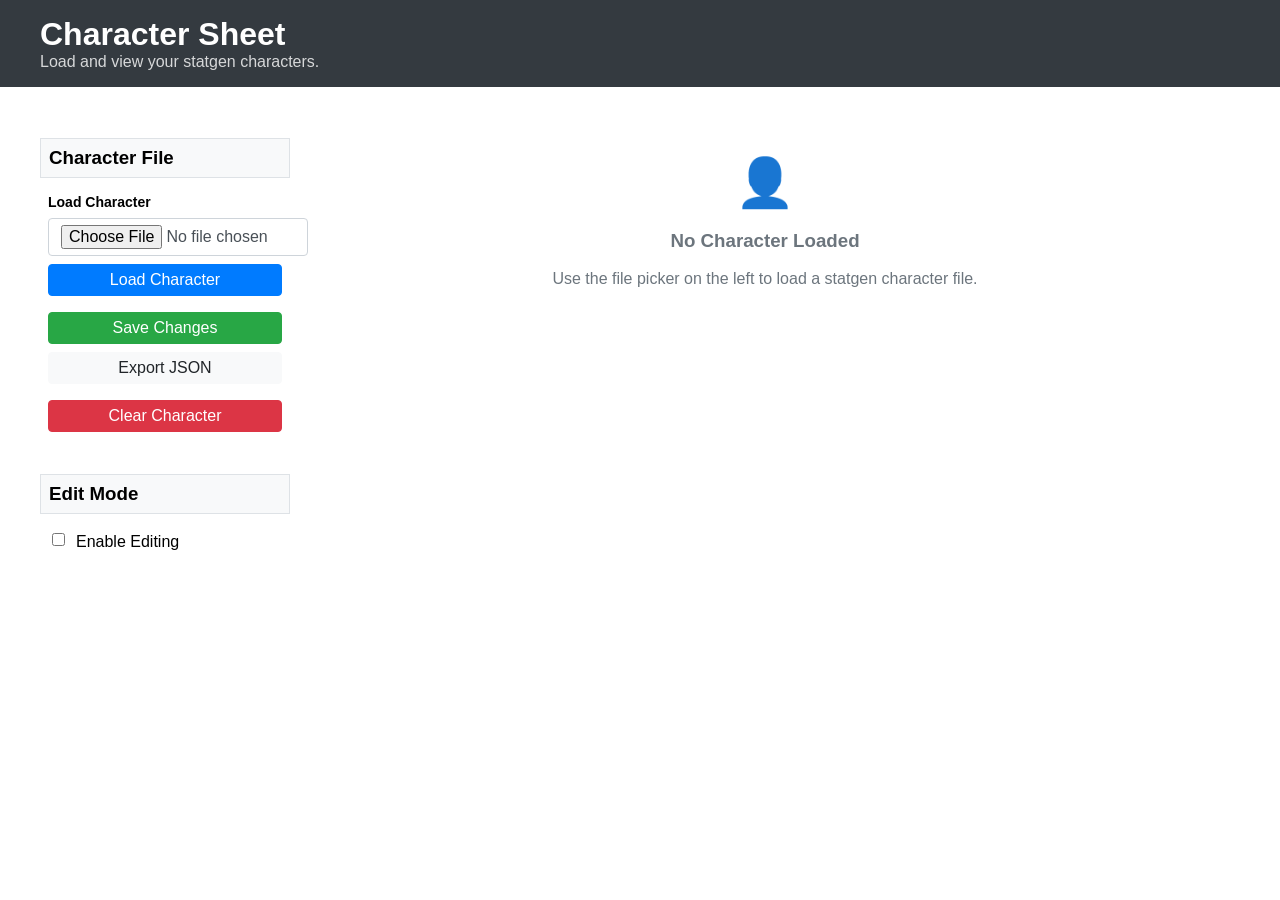
<file: charactersheet-standalone.html>
<!DOCTYPE html>
<html lang="en">
<head>
	<meta charset="utf-8">
	<meta name="viewport" content="width=device-width, initial-scale=1, viewport-fit=cover">
	<meta name="mobile-web-app-capable" content="yes">
	
	<title>Character Sheet - 5etools</title>
	
	<style>
		/* Basic 5etools-style CSS */
		.ve-flex { display: flex; }
		.ve-flex-col { flex-direction: column; }
		.ve-flex-wrap { flex-wrap: wrap; }
		.ve-flex-v-center { align-items: center; }
		.ve-flex-h-center { justify-content: center; }
		.ve-flex-h-right { justify-content: flex-end; }
		.ve-flex-vh-center { align-items: center; justify-content: center; }
		.ve-justify-between { justify-content: space-between; }
		.ve-gap-3 { gap: 0.75rem; }
		.ve-mb-3 { margin-bottom: 0.75rem; }
		.ve-mb-4 { margin-bottom: 1rem; }
		.ve-mt-2 { margin-top: 0.5rem; }
		.ve-mr-3 { margin-right: 0.75rem; }
		.ve-p-3 { padding: 0.75rem; }
		.ve-p-4 { padding: 1rem; }
		.ve-p-5 { padding: 1.25rem; }
		.ve-py-1 { padding-top: 0.25rem; padding-bottom: 0.25rem; }
		.ve-py-2 { padding-top: 0.5rem; padding-bottom: 0.5rem; }
		.ve-px-3 { padding-left: 0.75rem; padding-right: 0.75rem; }
		.ve-border-bottom { border-bottom: 1px solid #dee2e6; }
		.ve-border-top { border-top: 1px solid #dee2e6; }
		.ve-text-center { text-align: center; }
		.ve-bold { font-weight: bold; }
		.ve-muted { color: #6c757d; }
		.ve-small { font-size: 0.875em; }
		.ve-no-wrap { white-space: nowrap; }
		.ve-my-0 { margin-top: 0; margin-bottom: 0; }
		.ve-w-100 { width: 100%; }
		.ve-h-100 { height: 100%; }
		.ve-sidebar { width: 250px; min-width: 250px; }
		.ve-main { flex: 1; }
		.ve-sidebar-section { margin-bottom: 1rem; }
		.ve-sidebar-header { font-weight: bold; margin-bottom: 0.5rem; padding: 0.5rem; background: #f8f9fa; border: 1px solid #dee2e6; }
		.ve-sidebar-content { padding: 0.5rem; }
		.ve-form-group { margin-bottom: 1rem; }
		.ve-form-control { 
			display: block; width: 100%; padding: 0.375rem 0.75rem; 
			font-size: 1rem; line-height: 1.5; color: #495057; 
			background-color: #fff; border: 1px solid #ced4da; border-radius: 0.25rem;
		}
		.ve-btn { 
			display: inline-block; padding: 0.375rem 0.75rem; margin-bottom: 0;
			font-size: 1rem; font-weight: 400; text-align: center; 
			white-space: nowrap; vertical-align: middle; cursor: pointer;
			user-select: none; border: 1px solid transparent; border-radius: 0.25rem;
			text-decoration: none;
		}
		.ve-btn-primary { color: #fff; background-color: #007bff; border-color: #007bff; }
		.ve-btn-success { color: #fff; background-color: #28a745; border-color: #28a745; }
		.ve-btn-danger { color: #fff; background-color: #dc3545; border-color: #dc3545; }
		.ve-btn-default { color: #212529; background-color: #f8f9fa; border-color: #f8f9fa; }
		.ve-btn-block { display: block; width: 100%; }
		.ve-checkbox-label { display: flex; align-items: center; gap: 0.5rem; }
		.container { max-width: 1200px; margin: 0 auto; padding: 0 15px; }
		.page__header { background: #343a40; color: white; padding: 1rem 0; margin-bottom: 2rem; }
		.page__title { font-size: 2rem; margin: 0; }
		.page__subtitle { font-size: 1rem; margin: 0; opacity: 0.8; }
		body { margin: 0; font-family: -apple-system, BlinkMacSystemFont, "Segoe UI", Roboto, "Helvetica Neue", Arial, sans-serif; }
		label { display: block; margin-bottom: 0.5rem; }
		input, select { margin-bottom: 0.5rem; }
	</style>
</head>

<body>
	<header class="page__header">
		<div class="container ve-flex-v-center">
			<h1 class="page__title ve-no-wrap ve-my-0" id="page__title">Character Sheet</h1>
			<p class="page__subtitle ve-no-wrap ve-my-0" id="page__subtitle">Load and view your statgen characters.</p>
		</div>
	</header>

	<div class="container">
		<div class="ve-flex">
			<div class="ve-sidebar">
				<!-- File Operations -->
				<div class="ve-sidebar-section">
					<h3 class="ve-sidebar-header">Character File</h3>
					<div class="ve-sidebar-content">
						<div class="ve-form-group ve-mb-3">
							<label class="ve-bold ve-mb-1 ve-small">Load Character</label>
							<input type="file" id="file-input" accept=".json" class="ve-form-control">
							<button id="load-btn" class="ve-btn ve-btn-primary ve-btn-block ve-mt-2">Load Character</button>
						</div>
						<div class="ve-form-group ve-mb-3">
							<button id="save-btn" class="ve-btn ve-btn-success ve-btn-block">Save Changes</button>
							<button id="export-btn" class="ve-btn ve-btn-default ve-btn-block ve-mt-2">Export JSON</button>
						</div>
						<div class="ve-form-group ve-mb-3">
							<button id="clear-btn" class="ve-btn ve-btn-danger ve-btn-block">Clear Character</button>
						</div>
					</div>
				</div>

				<!-- Edit Mode Toggle -->
				<div class="ve-sidebar-section">
					<h3 class="ve-sidebar-header">Edit Mode</h3>
					<div class="ve-sidebar-content">
						<div class="ve-form-group">
							<label class="ve-checkbox-label">
								<input type="checkbox" id="edit-mode-toggle">
								<span>Enable Editing</span>
							</label>
						</div>
					</div>
				</div>
			</div>

			<div class="ve-main">
				<!-- Character Sheet Content -->
				<div id="character-sheet" class="ve-flex-col ve-p-4">
					<!-- Character sheet will be rendered here -->
				</div>
			</div>
		</div>
	</div>

	<script type="text/javascript">
		class CharacterSheet {
			constructor () {
				this._characterData = null;
				this._isEditMode = false;
				this._characterSheet = null;
			}

			init () {
				this._characterSheet = document.getElementById('character-sheet');
				this._bindEvents();
				this._renderEmptyState();
			}

			_bindEvents () {
				console.log('Binding events...'); // Debug log
				
				// File input events
				const fileInput = document.getElementById('file-input');
				const loadBtn = document.getElementById('load-btn');
				
				console.log('File input element:', fileInput); // Debug log
				console.log('Load button element:', loadBtn); // Debug log
				
				// Try multiple event binding approaches
				fileInput.addEventListener('change', (e) => {
					console.log('File change event triggered:', e); // Debug log
					this._handleFileLoad(e);
				});
				
				loadBtn.addEventListener('click', () => {
					console.log('Load button clicked'); // Debug log
					fileInput.click();
				});
				
				// Also try direct click handler
				loadBtn.onclick = () => {
					console.log('Load button clicked (onclick)'); // Debug log
					fileInput.click();
				};
				
				document.getElementById('save-btn').addEventListener('click', () => this._handleSaveClick());
				document.getElementById('export-btn').addEventListener('click', () => this._handleExportClick());
				document.getElementById('clear-btn').addEventListener('click', () => this._handleClearClick());
				
				// Edit mode toggle
				document.getElementById('edit-mode-toggle').addEventListener('change', (e) => this._handleEditModeToggle(e));
			}

			_handleFileLoad (e) {
				console.log('File input changed:', e); // Debug log
				const file = e.target.files[0];
				if (!file) {
					console.log('No file selected'); // Debug log
					return;
				}

				console.log('File selected:', file.name, file.type, file.size); // Debug log

				const reader = new FileReader();
				reader.onload = (event) => {
					console.log('FileReader onload triggered'); // Debug log
					console.log('FileReader result:', event.target.result); // Debug log
					try {
						const data = JSON.parse(event.target.result);
						console.log('Loaded data:', data); // Debug log
						this._loadCharacterData(data);
					} catch (error) {
						console.error('JSON parse error:', error); // Debug log
						alert("Invalid JSON file. Please select a valid statgen character file.");
					}
				};
				reader.onerror = (error) => {
					console.error('FileReader error:', error); // Debug log
				};
				reader.readAsText(file);
			}

			_handleLoadClick () {
				document.getElementById('file-input').click();
			}

			_handleSaveClick () {
				if (!this._characterData) {
					alert("No character data to save. Please load a character first.");
					return;
				}

				if (this._isEditMode) {
					this._updateCharacterDataFromForm();
				}

				this._saveToLocalStorage();
				alert("Character saved successfully!");
			}

			_handleExportClick () {
				if (!this._characterData) {
					alert("No character data to export. Please load a character first.");
					return;
				}

				if (this._isEditMode) {
					this._updateCharacterDataFromForm();
				}

				const dataStr = JSON.stringify(this._characterData, null, 2);
				const blob = new Blob([dataStr], {type: "application/json"});
				const url = URL.createObjectURL(blob);
				
				const a = document.createElement("a");
				a.href = url;
				a.download = `character-${this._characterData.basic_charName || "unnamed"}.json`;
				document.body.appendChild(a);
				a.click();
				document.body.removeChild(a);
				URL.revokeObjectURL(url);
			}

			_handleClearClick () {
				if (confirm("Are you sure you want to clear the current character?")) {
					this._characterData = null;
					this._renderEmptyState();
					localStorage.removeItem("characterSheet_data");
				}
			}

			_handleEditModeToggle (e) {
				this._isEditMode = e.target.checked;
				console.log('Edit mode:', this._isEditMode); // Debug log
				this._renderCharacterSheet();
			}

			_loadCharacterData (data) {
				console.log('Loading character data:', data); // Debug log
				
				// Validate that this looks like a statgen file
				if (!data.fileType || data.fileType !== "statgen") {
					alert("Invalid file type. Please select a statgen character file.");
					return;
				}

				// Extract the state from the data
				this._characterData = data.state || data;
				console.log('Extracted character data:', this._characterData); // Debug log
				this._saveToLocalStorage();
				this._renderCharacterSheet();
			}

			_updateCharacterDataFromForm () {
				if (!this._characterData) return;

				// Update basic info
				const charNameInput = document.getElementById('char-name');
				const playerNameInput = document.getElementById('player-name');
				const alignmentInput = document.getElementById('alignment');
				
				if (charNameInput) this._characterData.basic_charName = charNameInput.value;
				if (playerNameInput) this._characterData.basic_playerName = playerNameInput.value;
				if (alignmentInput) this._characterData.basic_alignment = alignmentInput.value;

				// Update ability scores
				const abilities = ['str', 'dex', 'con', 'int', 'wis', 'cha'];
				abilities.forEach(ab => {
					const input = document.getElementById(`${ab}-score`);
					if (input) {
						const score = parseInt(input.value) || 0;
						this._characterData[`common_export_${ab}`] = score;
					}
				});
			}

			_saveToLocalStorage () {
				localStorage.setItem("characterSheet_data", JSON.stringify(this._characterData));
			}

			_loadFromLocalStorage () {
				const saved = localStorage.getItem("characterSheet_data");
				if (saved) {
					try {
						this._characterData = JSON.parse(saved);
						return true;
					} catch (e) {
						return false;
					}
				}
				return false;
			}

			_renderEmptyState () {
				this._characterSheet.innerHTML = `
					<div class="ve-flex-col ve-text-center ve-muted ve-p-5">
						<div style="font-size: 3rem; margin-bottom: 1rem;">👤</div>
						<h3>No Character Loaded</h3>
						<p>Use the file picker on the left to load a statgen character file.</p>
					</div>
				`;
			}

			_renderCharacterSheet () {
				if (!this._characterData) {
					this._renderEmptyState();
					return;
				}

				console.log('Rendering character sheet with data:', this._characterData); // Debug log

				const abilities = ['str', 'dex', 'con', 'int', 'wis', 'cha'];

				this._characterSheet.innerHTML = `
					<!-- Character Header -->
					<div class="ve-flex-col ve-p-4 ve-border-bottom">
						<h2 class="ve-text-center ve-mb-4">Character Information</h2>
						<div class="ve-flex ve-flex-wrap ve-gap-3 ve-justify-center">
							<div class="ve-form-group">
								<label class="ve-bold ve-mb-1 ve-small">Character Name</label>
								${this._isEditMode ? 
									`<input type="text" id="char-name" class="ve-form-control" value="${this._characterData.basic_charName || ''}">` :
									`<div class="ve-form-control ve-bold">${this._characterData.basic_charName || '—'}</div>`
								}
							</div>
							<div class="ve-form-group">
								<label class="ve-bold ve-mb-1 ve-small">Player Name</label>
								${this._isEditMode ? 
									`<input type="text" id="player-name" class="ve-form-control" value="${this._characterData.basic_playerName || ''}">` :
									`<div class="ve-form-control ve-bold">${this._characterData.basic_playerName || '—'}</div>`
								}
							</div>
							<div class="ve-form-group">
								<label class="ve-bold ve-mb-1 ve-small">Alignment</label>
								${this._isEditMode ? 
									`<select id="alignment" class="ve-form-control">
										<option value="">Select alignment...</option>
										<option value="Lawful Good" ${this._characterData.basic_alignment === 'Lawful Good' ? 'selected' : ''}>Lawful Good</option>
										<option value="Neutral Good" ${this._characterData.basic_alignment === 'Neutral Good' ? 'selected' : ''}>Neutral Good</option>
										<option value="Chaotic Good" ${this._characterData.basic_alignment === 'Chaotic Good' ? 'selected' : ''}>Chaotic Good</option>
										<option value="Lawful Neutral" ${this._characterData.basic_alignment === 'Lawful Neutral' ? 'selected' : ''}>Lawful Neutral</option>
										<option value="True Neutral" ${this._characterData.basic_alignment === 'True Neutral' ? 'selected' : ''}>True Neutral</option>
										<option value="Chaotic Neutral" ${this._characterData.basic_alignment === 'Chaotic Neutral' ? 'selected' : ''}>Chaotic Neutral</option>
										<option value="Lawful Evil" ${this._characterData.basic_alignment === 'Lawful Evil' ? 'selected' : ''}>Lawful Evil</option>
										<option value="Neutral Evil" ${this._characterData.basic_alignment === 'Neutral Evil' ? 'selected' : ''}>Neutral Evil</option>
										<option value="Chaotic Evil" ${this._characterData.basic_alignment === 'Chaotic Evil' ? 'selected' : ''}>Chaotic Evil</option>
									</select>` :
									`<div class="ve-form-control ve-bold">${this._characterData.basic_alignment || '—'}</div>`
								}
							</div>
						</div>
					</div>

					<!-- Race & Background -->
					<div class="ve-flex-col ve-p-4 ve-border-bottom">
						<h3 class="ve-text-center ve-mb-3">Race & Background</h3>
						<div class="ve-flex ve-flex-wrap ve-gap-3">
							<div class="ve-form-group">
								<label class="ve-bold ve-mb-1 ve-small">Race</label>
								<div class="ve-form-control ve-bold">${this._getRaceName() || '—'}</div>
							</div>
							<div class="ve-form-group">
								<label class="ve-bold ve-mb-1 ve-small">Background</label>
								<div class="ve-form-control ve-bold">${this._getBackgroundName() || '—'}</div>
							</div>
						</div>
					</div>

					<!-- Ability Scores -->
					<div class="ve-flex-col ve-p-4">
						<h3 class="ve-text-center ve-mb-3">Ability Scores</h3>
						<div class="ve-flex ve-flex-wrap ve-gap-3 ve-justify-center">
							${abilities.map(ab => `
								<div class="ve-form-group">
									<label class="ve-bold ve-mb-1 ve-small">${this._getAbilityName(ab)} (${ab.toUpperCase()})</label>
									${this._isEditMode ? 
										`<input type="number" id="${ab}-score" class="ve-form-control" min="1" max="20" value="${this._characterData[`common_export_${ab}`] || 0}">` :
										`<div class="ve-flex ve-justify-between ve-form-control">
											<span class="ve-bold">${this._characterData[`common_export_${ab}`] || 0}</span>
											<span class="ve-muted">(${this._getAbilityModifier(this._characterData[`common_export_${ab}`] || 0)})</span>
										</div>`
									}
								</div>
							`).join('')}
						</div>
					</div>

					<!-- ASI & Feats -->
					${this._renderAsiFeatsSection()}
				`;
			}

			_getRaceName () {
				if (!this._characterData.common_raceChoiceMetasFrom || this._characterData.common_raceChoiceMetasFrom.length === 0) {
					return null;
				}
				
				const raceId = this._characterData.common_raceChoiceMetasFrom[0];
				// This would need to be mapped to actual race data - for now just return the ID
				return raceId || "Unknown Race";
			}

			_getBackgroundName () {
				if (!this._characterData.common_backgroundChoiceMetasFrom || this._characterData.common_backgroundChoiceMetasFrom.length === 0) {
					return null;
				}
				
				const backgroundId = this._characterData.common_backgroundChoiceMetasFrom[0];
				// This would need to be mapped to actual background data - for now just return the ID
				return backgroundId || "Unknown Background";
			}

			_getAbilityName (ab) {
				const names = {
					'str': 'Strength',
					'dex': 'Dexterity', 
					'con': 'Constitution',
					'int': 'Intelligence',
					'wis': 'Wisdom',
					'cha': 'Charisma'
				};
				return names[ab] || ab.toUpperCase();
			}

			_getAbilityModifier (score) {
				return Math.floor((score - 10) / 2);
			}

			_renderAsiFeatsSection () {
				if (!this._characterData.common_cntAsi && !this._characterData.common_cntFeatsCustom) {
					return '';
				}

				const asiCount = this._characterData.common_cntAsi || 0;
				const featCount = this._characterData.common_cntFeatsCustom || 0;

				return `
					<div class="ve-flex-col ve-p-4 ve-border-top">
						<h3 class="ve-text-center ve-mb-3">Ability Score Improvements & Feats</h3>
						<div class="ve-flex ve-flex-wrap ve-gap-3">
							<div class="ve-form-group">
								<label class="ve-bold ve-mb-1 ve-small">ASI Count</label>
								<div class="ve-form-control ve-bold">${asiCount}</div>
							</div>
							<div class="ve-form-group">
								<label class="ve-bold ve-mb-1 ve-small">Custom Feats</label>
								<div class="ve-form-control ve-bold">${featCount}</div>
							</div>
						</div>
					</div>
				`;
			}
		}

		// Initialize the character sheet immediately
		console.log('Script starting...'); // Debug log
		
		// Initialize character sheet when page loads
		document.addEventListener('DOMContentLoaded', function() {
			console.log('DOM loaded, initializing character sheet'); // Debug log
			
			// Check if CharacterSheet class is defined
			if (typeof CharacterSheet === 'undefined') {
				console.error('CharacterSheet class not defined!'); // Debug log
				return;
			}
			
			const characterSheet = new CharacterSheet();
			console.log('CharacterSheet instance created:', characterSheet); // Debug log
			
			characterSheet.init();
			console.log('CharacterSheet initialized'); // Debug log
			
			// Try to load from localStorage
			if (characterSheet._loadFromLocalStorage()) {
				characterSheet._renderCharacterSheet();
			}
		});
	</script>
</body>
</html>
</file>
